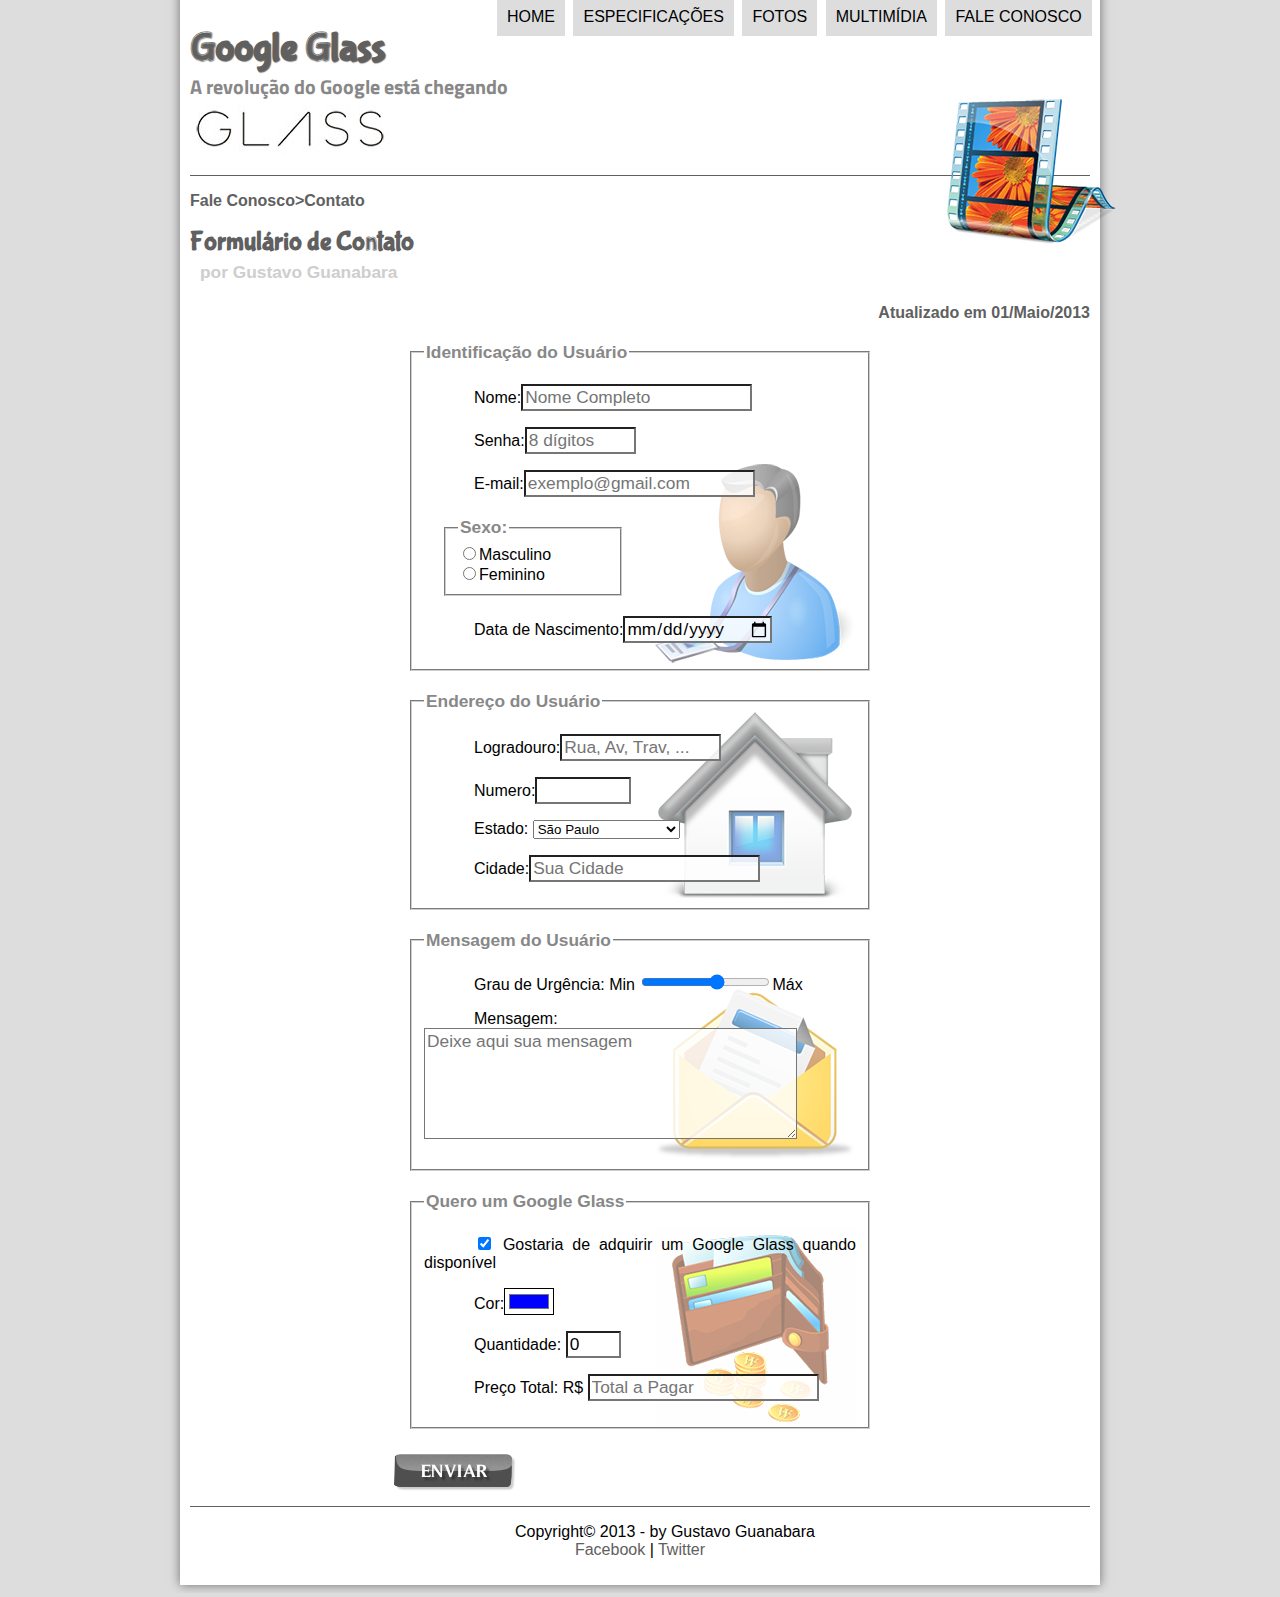
<file: fale-conosco.html>
<!DOCTYPE html>
<html lang="pt-br">

<head>
    <meta charset="UTF-8">
    <title>Tudo sobre Google Glass</title>
    <link rel="stylesheet" href="./_css/estilo.css">
    <link rel="stylesheet" href="_css/form.css">
</head>
<script language="javascript" src="_javascript/funcoes.js"></script>
<script>
    function calc_total() {
        var qtd = parseInt(document.getElementById('cQtd').value);
        tot = qtd * 1500;
        document.getElementById('cTot').value = tot;
    }
</script>

<body>

    <div id="interface">

        <header id="cabecalho">
            <hgroup>
                <h1>Google Glass</h1>
                <h2>A revolução do Google está chegando</h2>
            </hgroup>
            <img id="icone" src="_imagens/multimidia.png" />

            <nav id="menu">
                <h1>Menu Principal</h1>
                <ul type="disc">
                    <li onmouseover="mudaFoto( '_imagens/home.png') " onmouseout="mudaFoto( '_imagens/contato.png') "><a href="index.html ">Home</a></li>
                    <li onmouseover="mudaFoto( '_imagens/especificacoes.png') " onmouseout="mudaFoto( '_imagens/contato.png') "><a href="specs.html ">Especificações</a></li>
                    <li onmouseover="mudaFoto( '_imagens/fotos.png') " onmouseout="mudaFoto( '_imagens/contato.png') "><a href="fotos.html ">Fotos</a></li>
                    <li onmouseover="mudaFoto( '_imagens/multimidia.png') " onmouseout="mudaFoto( '_imagens/contato.png') "><a href="multimidia.html ">Multimídia</a></li>
                    <li onmouseover="mudaFoto( '_imagens/contato.png') " onmouseout="mudaFoto( '_imagens/contato.png') "><a href="fale-conosco.html ">Fale conosco</a></li>
                </ul>
            </nav>
        </header>

        <section id="corpo-full">
            <article id="noticia-principal">
                <header id="cabecalho-artigo">
                    <hgroup>
                        <h3>Fale Conosco>Contato</h3>
                        <h1>Formulário de Contato</h1>
                        <h2>por Gustavo Guanabara</h2>
                        <h3 class="direita">Atualizado em 01/Maio/2013</h3>
                    </hgroup>
                </header>

                <form method="POST" id="fContato" action="mailto:contato@cursoemvideo.com" oninput="calc_total();">
                    <fieldset id="usuario">
                        <legend>Identificação do Usuário</legend>
                        <p><label for="cNome">Nome</label>:<input type="text" name="tNome" id="cNome" size="20" maxlength="30" placeholder="Nome Completo" /></p>
                        <p><label for="cSenha">Senha:</label><input type="password" name="tSenha" id="cSenha" size="8" maxlength="8" placeholder="8 dígitos" /></p>
                        <p><label for="cMail">E-mail</label>:<input type="email" name="tMail" id="cMail" size="20" maxlength="40" placeholder="exemplo@gmail.com" /></p>
                        <fieldset id="sexo">
                            <legend>Sexo:</legend>
                            <input type="radio" name="tSexo" id="cMasc" /><label for="cMasc">Masculino</label><br/>
                            <input type="radio" name="tSexo" id="cFem" /><label for="cFem">Feminino</label>
                        </fieldset>
                        <p>Data de Nascimento:<input type="date" name="tNasc" id="cNasc" /></p>
                    </fieldset>

                    <fieldset id="endereco">
                        <legend>Endereço do Usuário</legend>
                        <p><label for="cRua">Logradouro:</label><input type="text" name="tRua" id="cRua" size="13" maxlength="80" placeholder="Rua, Av, Trav, ..." /></p>
                        <p><label for="cNum">Numero:</label><input type="number" name="tNum" id="cNum" min="0" max="99999" /></p>
                        <p><label for="cEst">Estado:</label>
                            <select name="tEst" id="cEst">
                            <optgroup label="Região Sudeste">
                                <option value="RJ">Rio de Janeiro</option>
                                <option value="SP" selected>São Paulo</option>
                                <option value="MG">Minas Gerais</option>
                        </optgroup>
                        <optgroup label="Região Sul">
                            <option value="PR">Paraná</option>
                            <option value="SC">Santa Catarina</option>
                            <option value="RS">Rio Grande do Sul</option>
                        </select></p>

                        <p><label for="cCid">Cidade:</label><input type="text" name="tCid" id="cCid" maxlength="40" size="20" placeholder="Sua Cidade" list="cidades" /></p>
                        <datalist id="cidades">
                            <option value="Rio de Janeiro"></option>
                            <option value="Nova Iguaçu"></option>
                            <option value="Niterói"></option>
                            <option value="Belford Roxo"></option>
                        </datalist>
                        </optgroup>
                    </fieldset>

                    <fieldset id="mensagem">
                        <legend>Mensagem do Usuário</legend>
                        <p><label for="cUrg">Grau de Urgência:</label> Min
                            <input type="range" name="tUrg" id="cUrg" min="0" max="10" step="2" />Máx</p>
                        <p><label for="cMsg">Mensagem:</label>
                            <textarea name="tMsg" id="cMsg" cols="35" rows="5" placeholder="Deixe aqui sua mensagem"></textarea></p>
                    </fieldset>

                    <fieldset id="pedido">
                        <legend>Quero um Google Glass</legend>
                        <p><input type="checkbox" name="tPed" id="cPed" checked/>
                            <label for="cPed">Gostaria de adquirir um Google Glass quando disponível</label></p>
                        <p><label for="cCor">Cor:</label><input type="color" name="tCor" id="cCor" value="#0000FF" /></p>
                        <p><label for="cQtd">Quantidade:</label>
                            <input type="number" name="tQtd" id="cQtd" min="0" max="5" value="0" /></p>
                        <p><label for="cTot">Preço Total: R$</label>
                            <input type="text" name="tTot" id="cTot" placeholder="Total a Pagar" readonly/></p>
                    </fieldset>

                    <input type="image" name="tEviar" src="_imagens/botao-enviar.png" />
                </form>

            </article>

        </section>

        <footer id="rodape">
            <p>Copyright&copy; 2013 - by Gustavo Guanabara<br/>
                <a href="http://facebook.com/cursoemvideo" target="_blank">Facebook</a> | <a href="http://twitter.com/cursoemvideo" target="_blank">Twitter</a> </p>
        </footer>
    </div>
</body>

</html>
</file>
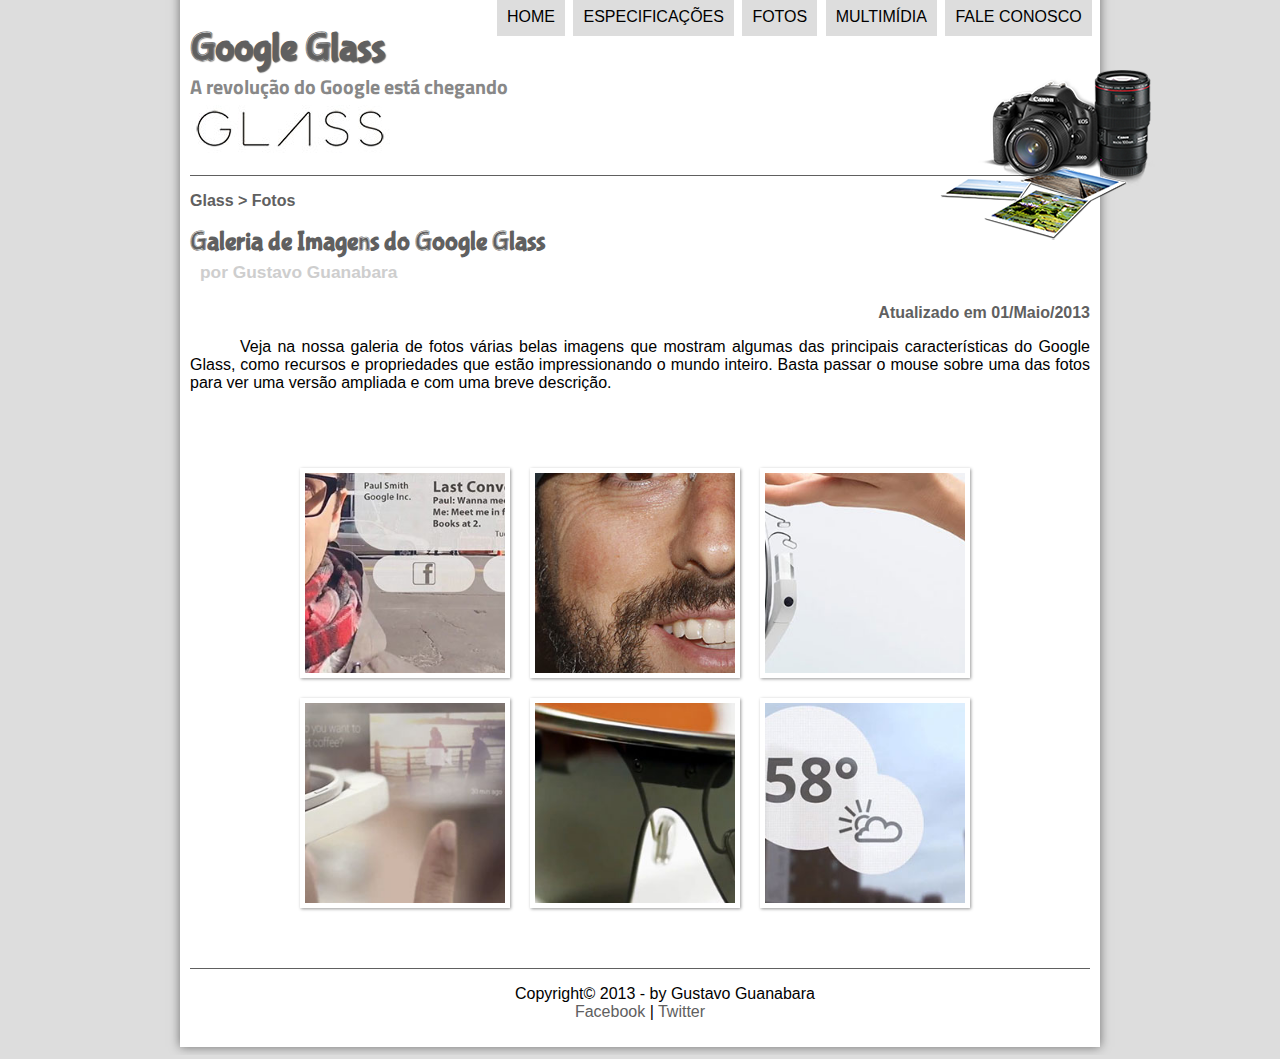
<file: fotos.html>
<!DOCTYPE html>
<html lang="pt-br">

<head>
    <meta charset="UTF-8">
    <title>Tudo sobre Google Glass</title>
    <link rel="stylesheet" href="./_css/estilo.css">
    <link rel="stylesheet" href="_css/fotos.css">
</head>
<script language="javascript" src="_javascript/funcoes.js"></script>

<body>

    <div id="interface">

        <header id="cabecalho">
            <hgroup>
                <h1>Google Glass</h1>
                <h2>A revolução do Google está chegando</h2>
            </hgroup>
            <img id="icone" src="_imagens/fotos.png" />

            <nav id="menu">
                <h1>Menu Principal</h1>
                <ul type="disc">
                    <li onmouseover="mudaFoto( '_imagens/home.png') " onmouseout="mudaFoto( '_imagens/fotos.png') "><a href="index.html ">Home</a></li>
                    <li onmouseover="mudaFoto( '_imagens/especificacoes.png') " onmouseout="mudaFoto( '_imagens/fotos.png') "><a href="specs.html ">Especificações</a></li>
                    <li onmouseover="mudaFoto( '_imagens/fotos.png') " onmouseout="mudaFoto( '_imagens/fotos.png') "><a href="fotos.html ">Fotos</a></li>
                    <li onmouseover="mudaFoto( '_imagens/multimidia.png') " onmouseout="mudaFoto( '_imagens/fotos.png') "><a href="multimidia.html ">Multimídia</a></li>
                    <li onmouseover="mudaFoto( '_imagens/contato.png') " onmouseout="mudaFoto( '_imagens/fotos.png') "><a href="fale-conosco.html ">Fale conosco</a></li>
                </ul>
            </nav>
        </header>

        <section id="corpo-full">
            <article id="noticia-principal">
                <header id="cabecalho-artigo">
                    <hgroup>
                        <h3>Glass > Fotos</h3>
                        <h1>Galeria de Imagens do Google Glass</h1>
                        <h2>por Gustavo Guanabara</h2>
                        <h3 class="direita">Atualizado em 01/Maio/2013</h3>
                    </hgroup>
                </header>

                <p>Veja na nossa galeria de fotos várias belas imagens que mostram algumas das principais características do Google Glass, como recursos e propriedades que estão impressionando o mundo inteiro. Basta passar o mouse sobre uma das fotos para
                    ver uma versão ampliada e com uma breve descrição.</p>
                <ul id="album-fotos">
                    <li id="foto01"><span>Agenda e lembretes</span></li>
                    <li id="foto02"><span>Sergey Brin usando o Glass</span></li>
                    <li id="foto03"><span>Leve e compacto</span></li>
                    <li id="foto04"><span>Sensação de uma tela de 50"</span></li>
                    <li id="foto05"><span>Vários tipos de lente</span></li>
                    <li id="foto06"><span>Informações importantes</span></li>
                </ul>

            </article>
        </section>

        <footer id="rodape">
            <p>Copyright&copy; 2013 - by Gustavo Guanabara<br/>
                <a href="http://facebook.com/cursoemvideo" target="_blank">Facebook</a> | <a href="http://twitter.com/cursoemvideo" target="_blank">Twitter</a> </p>
        </footer>
    </div>
</body>

</html>
</file>
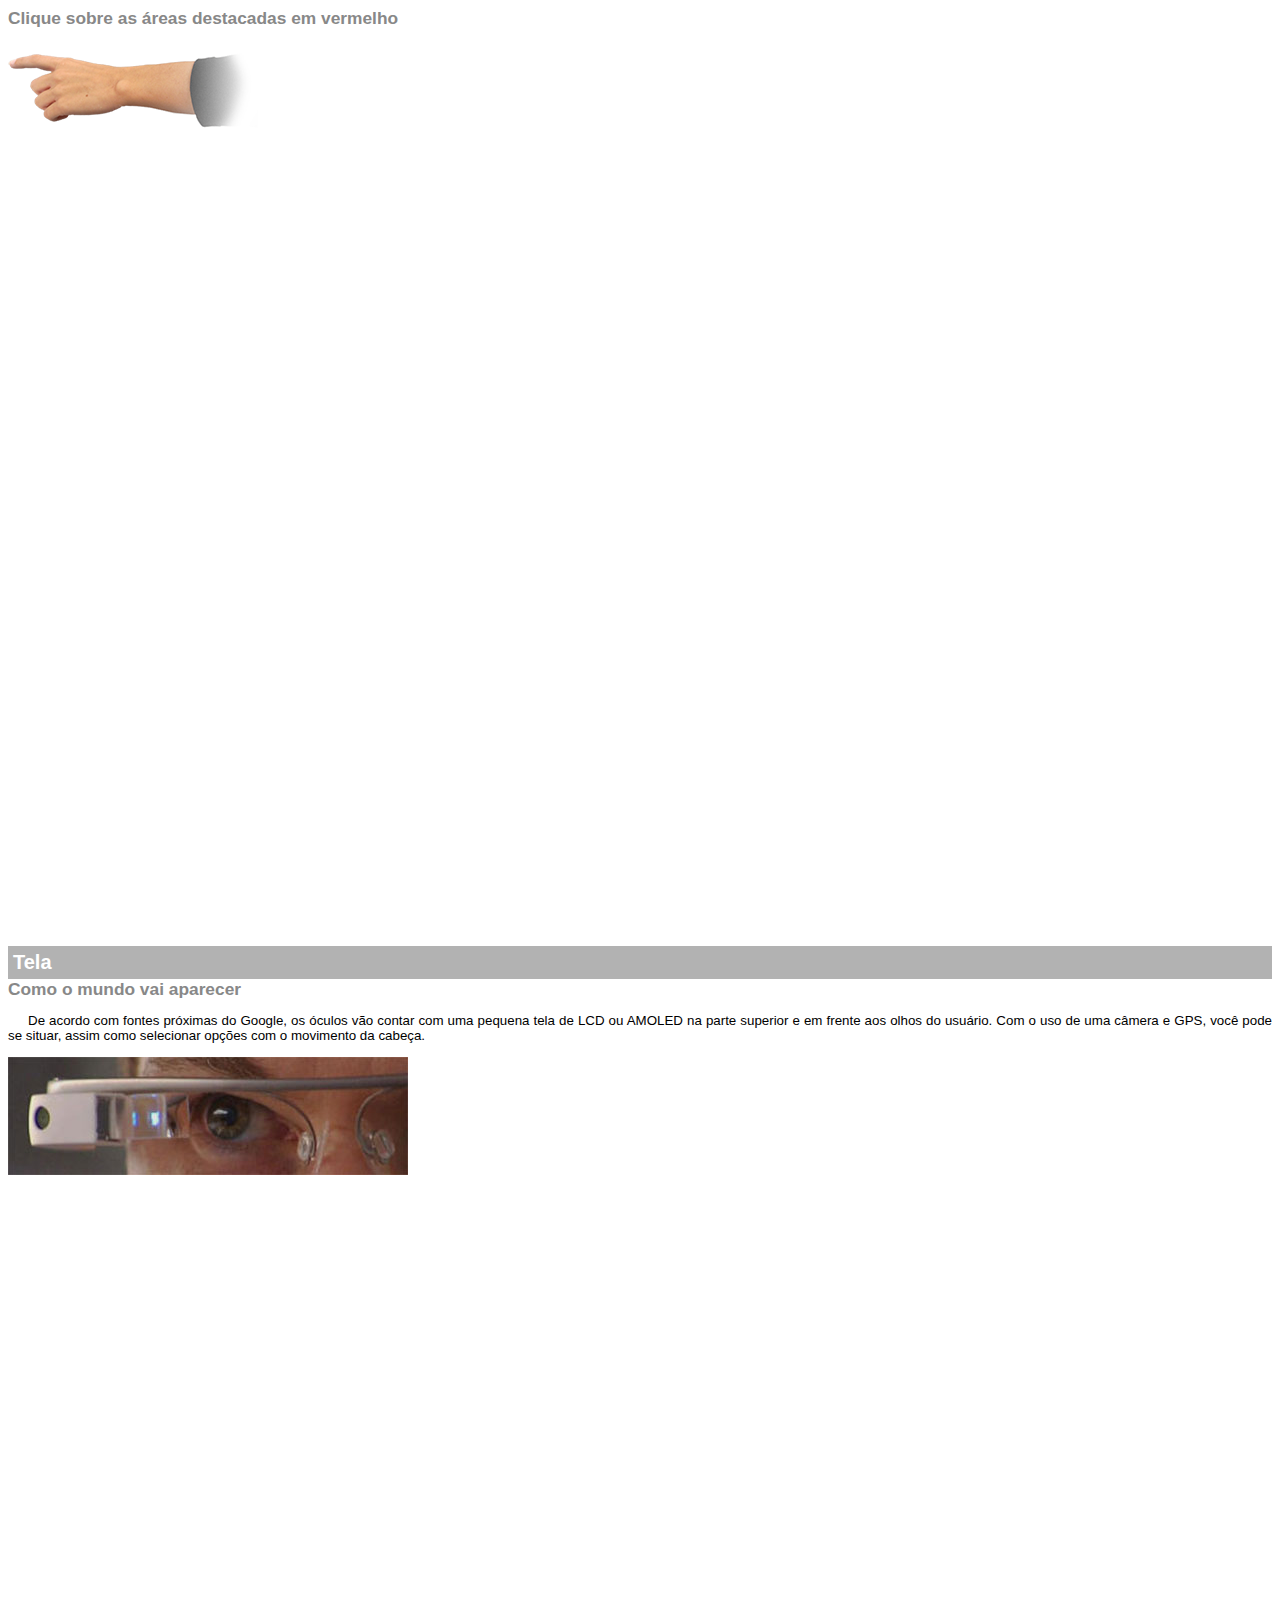
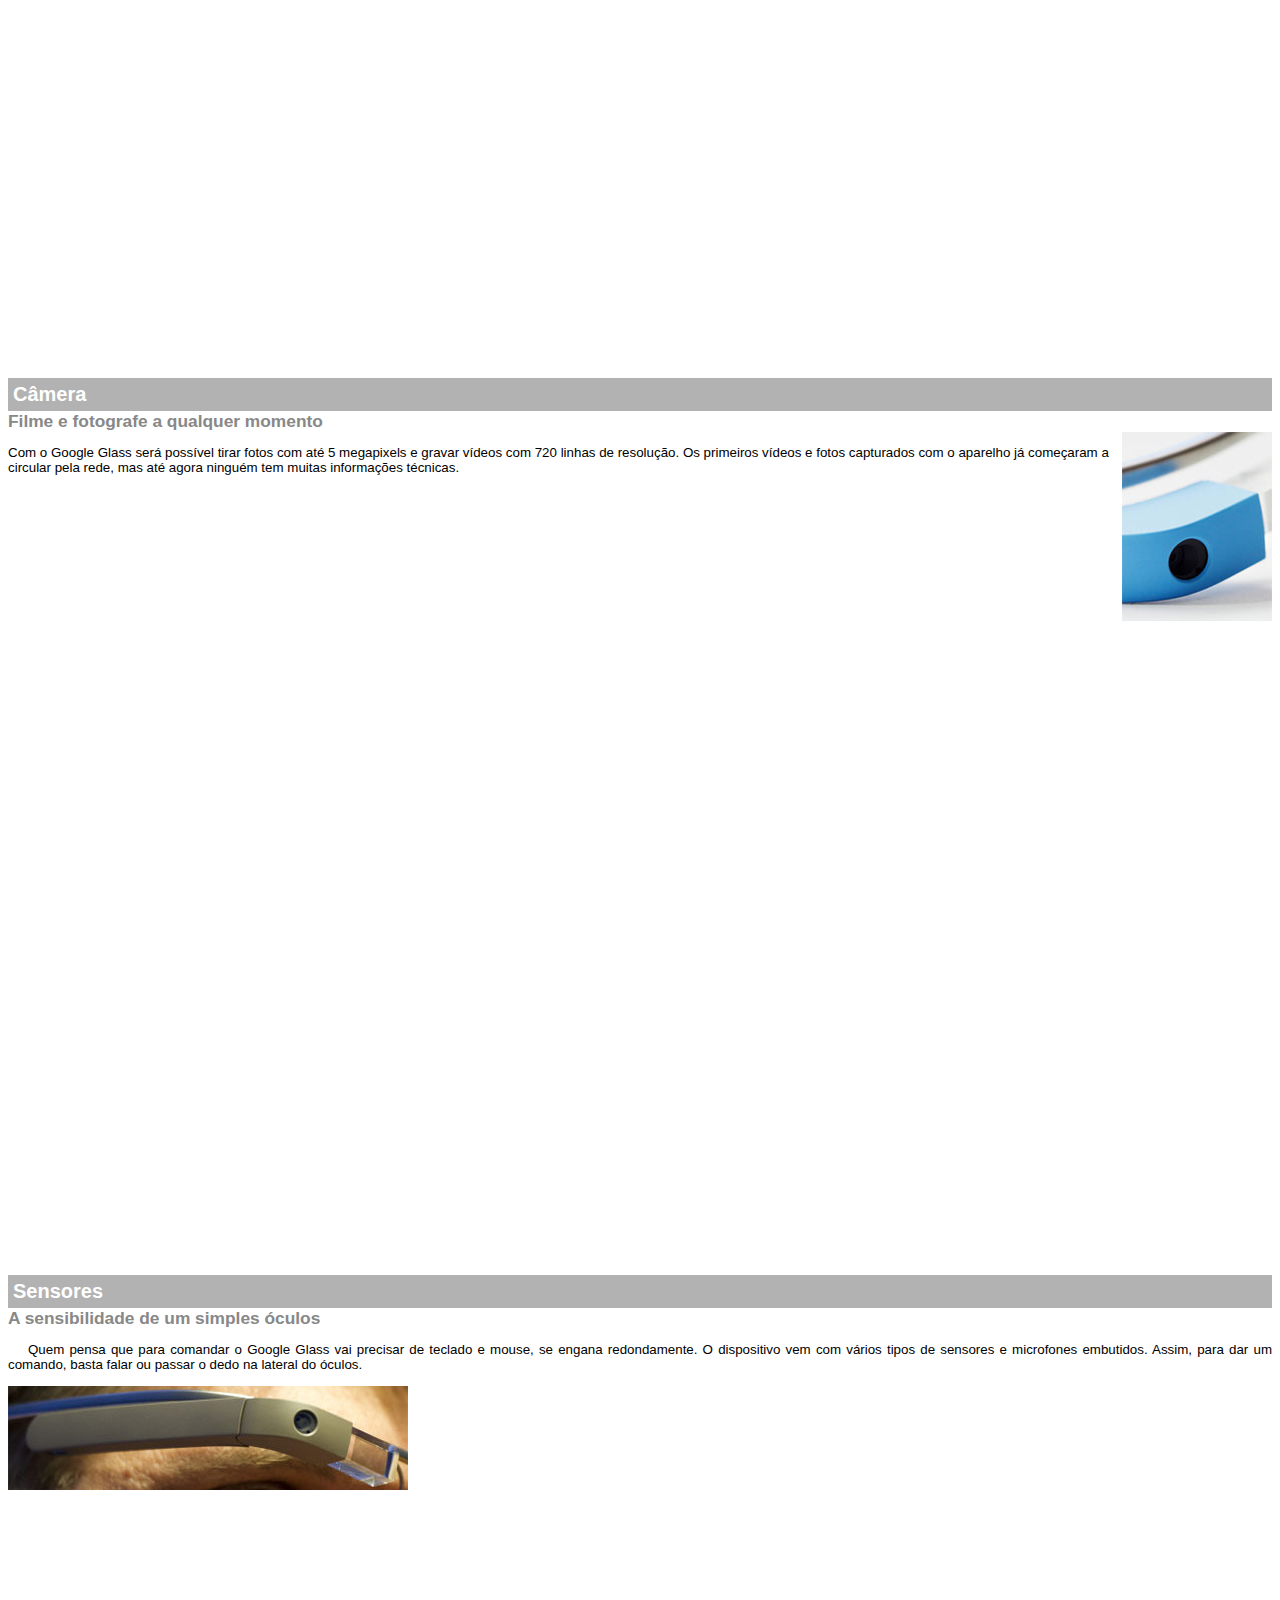
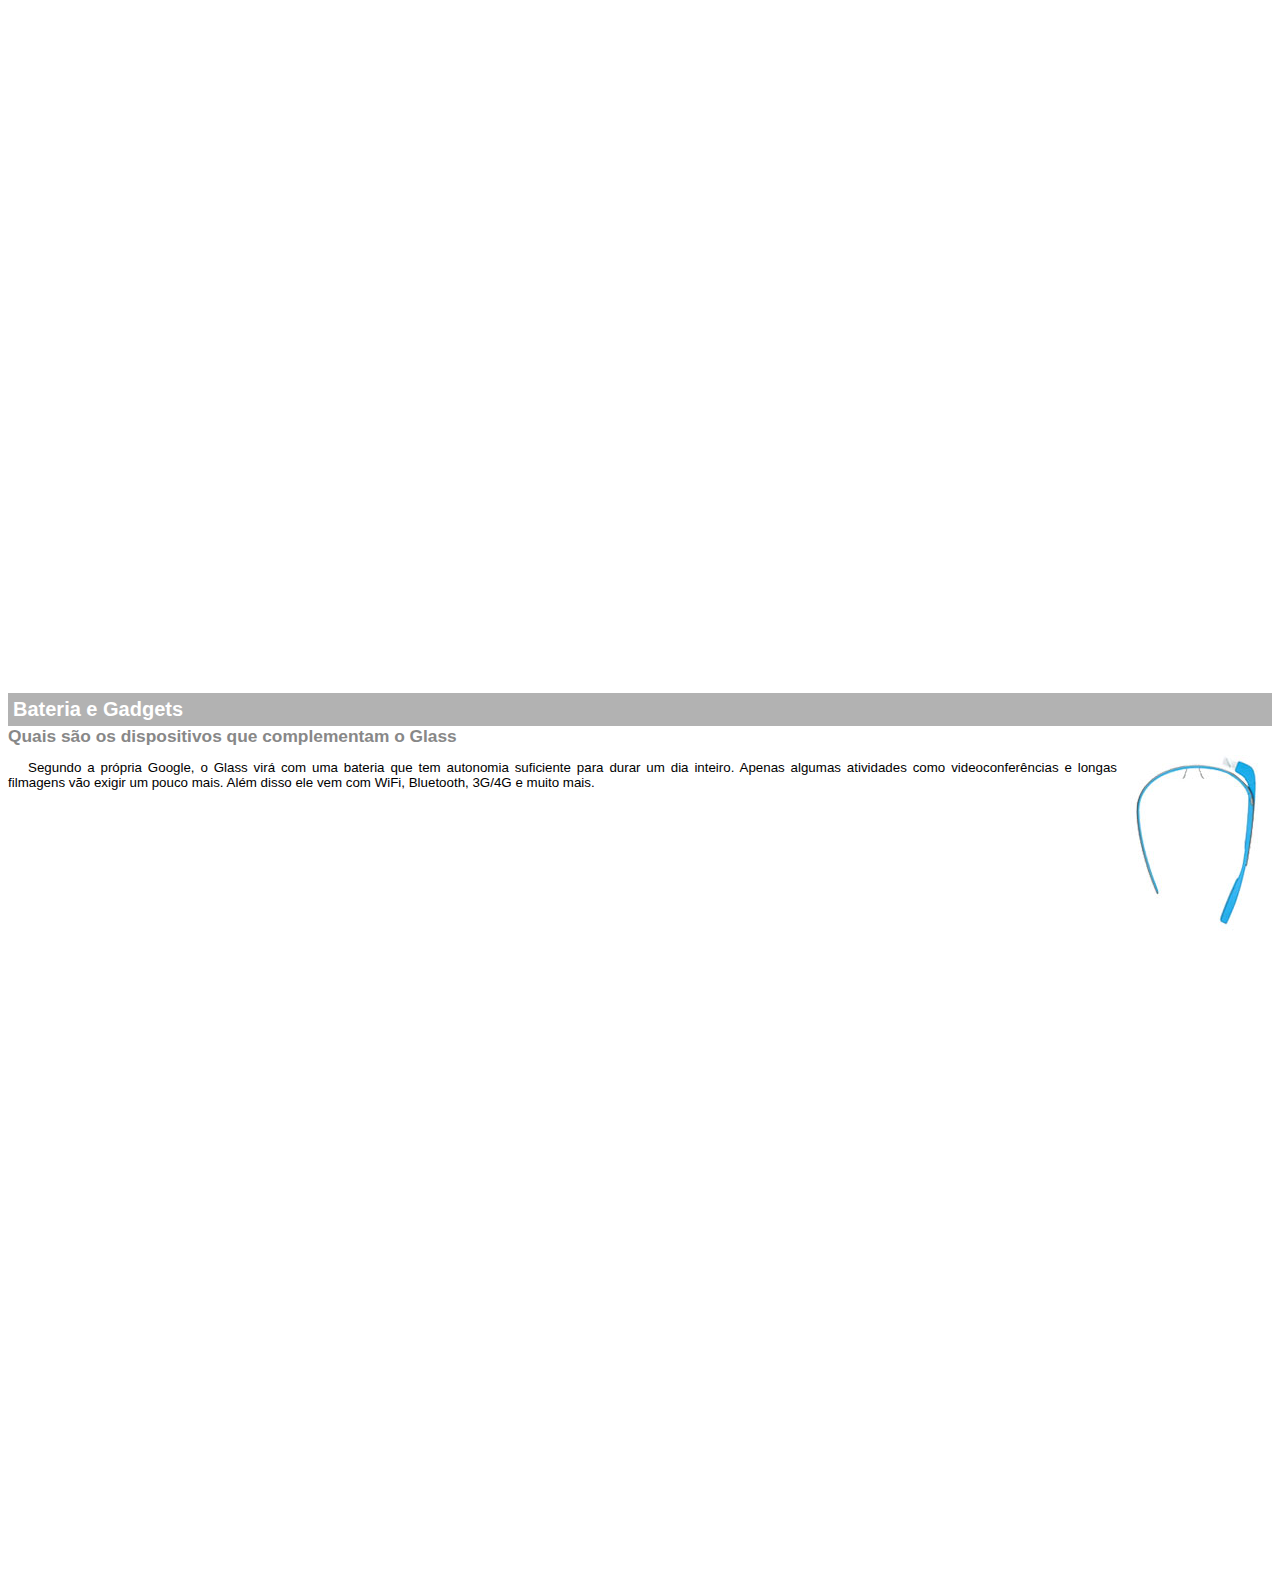
<file: google-glass.html>
<!DOCTYPE html>

<html>

<head>
    <meta charset="UTF-8" />
    <title>informações sobre Google Glass</title>
    <style>
        body {
            font-family: Arial;
            font-size: 10pt;
            overflow-x: hidden;
        }
        
         ::-webkit-scrollbar {
            display: none;
        }
        
        p {
            text-align: justify;
            text-indent: 20px;
        }
        
        article h1 {
            font-size: 15pt;
            color: #ffffff;
            background-color: rgba(0, 0, 0, 0.3);
            padding: 5px;
            margin: 0px;
        }
        
        article h2 {
            font-size: 13pt;
            color: #888888;
            margin: 0px;
        }
        
        article {
            margin-bottom: 800px;
        }
        
        img.img-dir {
            display: block;
            float: right;
            margin-left: 5px;
        }
    </style>
</head>

<body>

    <article id="topo">
        <header></header>
        <h2>Clique sobre as áreas destacadas em vermelho</h2>
        </header>
        <img src="_imagens/mao.png" alt="Mão apontando para a esquerda" />
    </article>

    <article id="tela">
        <header>
            <h1>Tela</h1>
            <h2>Como o mundo vai aparecer</h2>
        </header>
        <p>De acordo com fontes próximas do Google, os óculos vão contar com uma pequena tela de LCD ou AMOLED na parte superior e em frente aos olhos do usuário. Com o uso de uma câmera e GPS, você pode se situar, assim como selecionar opções com o movimento
            da cabeça.</p>
        <img src="_imagens/det-tela.jpg" alt="Tela do Google Glass" />
    </article>

    <article id="camera">
        <header>
            <h1>Câmera</h1>
            <h2>Filme e fotografe a qualquer momento</h2>
        </header>
        <img src="_imagens/det-camera.jpg" class="img-dir" alt="Câmera do Google Glass" />
        <p></p>Com o Google Glass será possível tirar fotos com até 5 megapixels e gravar vídeos com 720 linhas de resolução. Os primeiros vídeos e fotos capturados com o aparelho já começaram a circular pela rede, mas até agora ninguém tem muitas informações
        técnicas.
        </p>
    </article>

    <article id="sensores">
        <header>
            <h1>Sensores</h1>
            <h2>A sensibilidade de um simples óculos</h2>
        </header>
        <p>Quem pensa que para comandar o Google Glass vai precisar de teclado e mouse, se engana redondamente. O dispositivo vem com vários tipos de sensores e microfones embutidos. Assim, para dar um comando, basta falar ou passar o dedo na lateral do
            óculos.
        </p>
        <img src="_imagens/det-touch.jpg" alt="Sensores do Google Glass" />
    </article>

    <article id="gadgets">
        <header>
            <h1>Bateria e Gadgets</h1>
            <h2>Quais são os dispositivos que complementam o Glass</h2>
        </header>
        <img src="_imagens/det-bateria.jpg" class="img-dir" alt="Bateria e Gadgets do Google Glass" />
        <p>Segundo a própria Google, o Glass virá com uma bateria que tem autonomia suficiente para durar um dia inteiro. Apenas algumas atividades como videoconferências e longas filmagens vão exigir um pouco mais. Além disso ele vem com WiFi, Bluetooth,
            3G/4G e muito mais.</p>
    </article>
</body>

</html>
</file>
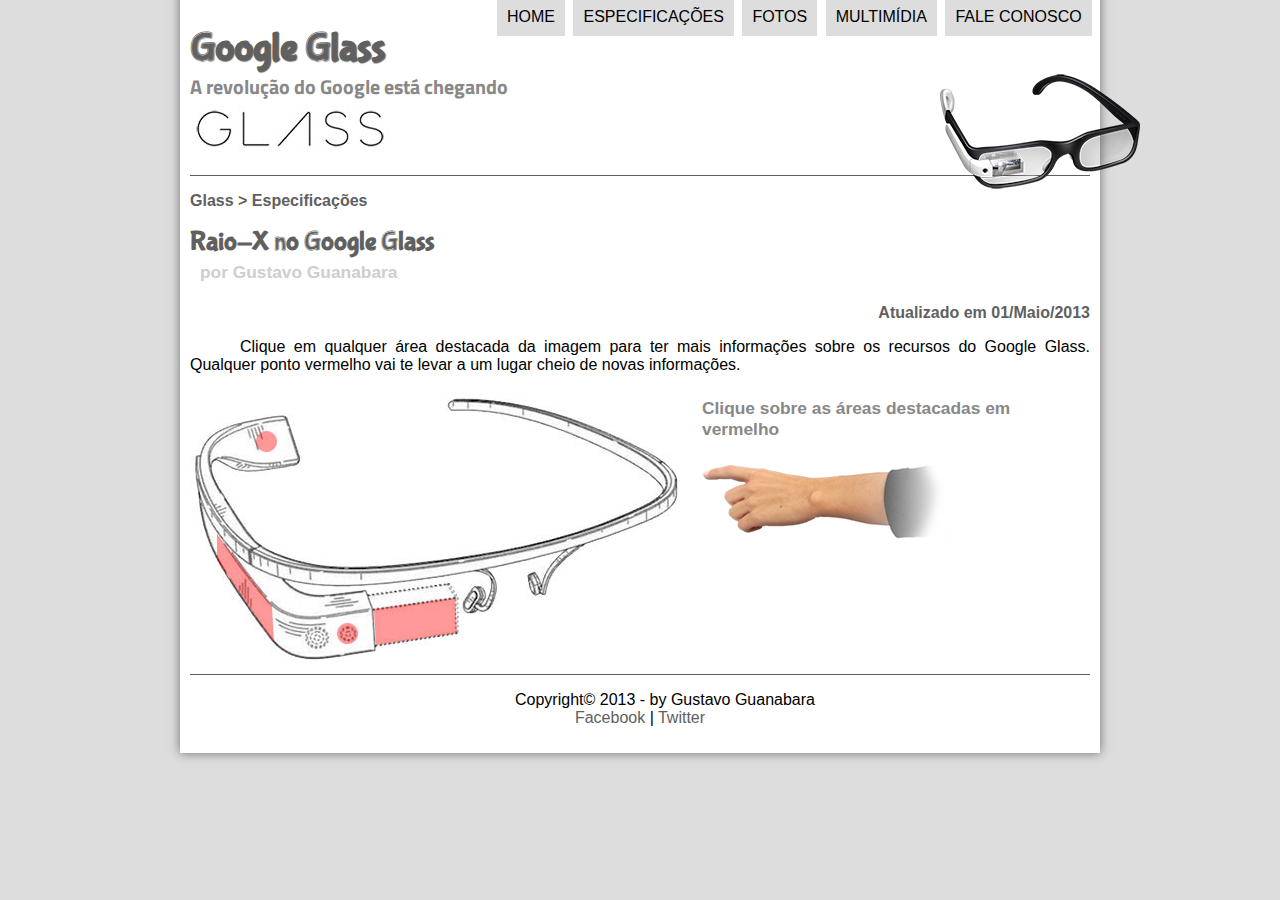
<file: specs.html>
<!DOCTYPE html>
<html lang="pt-br">

<head>
    <meta charset="UTF-8">
    <title>Tudo sobre Google Glass</title>
    <link rel="stylesheet" href="./_css/estilo.css">
    <link rel="stylesheet" href="_css/specs.css">
</head>
<script language="javascript" src="_javascript/funcoes.js"></script>

<body>

    <div id="interface">

        <header id="cabecalho">
            <hgroup>
                <h1>Google Glass</h1>
                <h2>A revolução do Google está chegando</h2>
            </hgroup>
            <img id="icone" src="_imagens/glass-oculos-preto-peq.png.png" />

            <nav id="menu">
                <h1>Menu Principal</h1>
                <ul type="disc">
                    <li onmouseover="mudaFoto( '_imagens/home.png') " onmouseout="mudaFoto( '_imagens/especificacoes.png') "><a href="index.html ">Home</a></li>
                    <li onmouseover="mudaFoto( '_imagens/especificacoes.png') " onmouseout="mudaFoto( '_imagens/especificacoes.png') "><a href="specs.html ">Especificações</a></li>
                    <li onmouseover="mudaFoto( '_imagens/fotos.png') " onmouseout="mudaFoto( '_imagens/especificacoes.png') "><a href="fotos.html ">Fotos</a></li>
                    <li onmouseover="mudaFoto( '_imagens/multimidia.png') " onmouseout="mudaFoto( '_imagens/especificacoes.png') "><a href="multimidia.html ">Multimídia</a></li>
                    <li onmouseover="mudaFoto( '_imagens/contato.png') " onmouseout="mudaFoto( '_imagens/especificacoes.png') "><a href="fale-conosco.html ">Fale conosco</a></li>
                </ul>
            </nav>
        </header>

        <section id="corpo-full">
            <article id="noticia-principal">
                <header id="cabecalho-artigo">
                    <hgroup>
                        <h3>Glass > Especificações</h3>
                        <h1>Raio-X no Google Glass</h1>
                        <h2>por Gustavo Guanabara</h2>
                        <h3 class="direita">Atualizado em 01/Maio/2013</h3>
                    </hgroup>
                </header>
                <p>Clique em qualquer área destacada da imagem para ter mais informações sobre os recursos do Google Glass. Qualquer ponto vermelho vai te levar a um lugar cheio de novas informações.</p>
                <section id="conteudo">
                    <img src="_imagens/glass-esquema-marcado.jpg" usemap="#meumapa" />
                    <map name="meumapa">
                        <area shape="rect" coords="179,202,270,260" href="google-glass.html#tela" target="janela"/>
                        <area shape="circle" coords="158,243,12" href="google-glass.html#camera" target="janela"/>
                        <area shape="circle" coords="73,52,12" href="google-glass.html#gadgets" target="janela"/>
                        <area shape="poly" coords="28,143,83,216,84,249,27,169" href="google-glass.html#sensores" target="janela"/>
                    </map>
                    <iframe src="google-glass.html" name="janela" id="frame-spec" scrolling="no"></iframe>
                </section>
            </article>
        </section>

        <footer id="rodape">
            <p>Copyright&copy; 2013 - by Gustavo Guanabara<br/>
                <a href="http://facebook.com/cursoemvideo" target="_blank">Facebook</a> | <a href="http://twitter.com/cursoemvideo" target="_blank">Twitter</a> </p>
        </footer>
    </div>
</body>

</html>
</file>
<file: _css/estilo.css>
@charset "UTF-8";
@import url('https://fonts.googleapis.com/css2?family=Titillium+Web&display=swap');
@font-face {
    font-family: 'FonteLogo';
    src: url("../_fonts/bubblegum-sans-regular.otf");
}

body {
    font-family: Arial, sans-serif;
    background-color: #dddddd;
    color: rgba(0, 0, 0, 1);
}

div#interface {
    width: 900px;
    background-color: white;
    margin: -20px auto 0px auto;
    box-shadow: 0px 0px 10px rgba(0, 0, 0, 0.5);
    padding: 10px 10px 10px 10px;
}

p {
    text-align: justify;
    text-indent: 50px;
}

a {
    color: #606060;
    text-decoration: none;
}

a:hover {
    text-decoration: underline;
}


/*------------------------------------------------------------------------------------*/


/* Formatacao de Cabecalho */

header#cabecalho img#icone {
    position: absolute;
    left: 940px;
    top: 70px;
}

header#cabecalho {
    border-bottom: 1px #606060 solid;
    height: 150px;
    background: url("../_imagens/glass-logo-peq.jpg") no-repeat 0px 80px;
}

header#cabecalho h1 {
    font-family: 'FonteLogo', sans-serif;
    font-size: 30pt;
    color: #606060;
    text-shadow: 1px 1px 1px rgba(0, 0, 0, 0.6);
    padding: 0px;
    margin-bottom: 0px;
}

header#cabecalho h2 {
    font-family: 'Titillium Web', sans-serif;
    font-size: 15pt;
    color: #888888;
    padding: 0px;
    margin-top: 0px;
}


/*------------------------------------------------------------------------------------*/


/* Formatacao de imagens com legendas */

figure.foto-legenda {
    position: relative;
    border: 8px solid white;
    box-shadow: 1px 1px 4px black;
}

figure.foto-legenda img {
    width: 100%;
    height: 100%;
}

figure.foto-legenda figcaption {
    opacity: 0;
    position: absolute;
    top: 0px;
    background-color: rgba(0, 0, 0, 0.4);
    color: white;
    width: 100%;
    height: 100%;
    padding: 10px;
    box-sizing: border-box;
    transition: opacity 1s;
}

figure.foto-legenda:hover figcaption {
    opacity: 1;
}


/*-------------------------------------------------------------------------------------------*/


/* Formatacao do Menu */

nav#menu {
    display: block;
}

nav#menu ul {
    list-style: none;
    text-transform: uppercase;
    position: absolute;
    top: -20px;
    left: 455px;
}

nav#menu li {
    display: inline-block;
    background-color: #dddddd;
    padding: 10px;
    margin: 2px;
    transition: background-color 1s;
}

nav#menu li:hover {
    background-color: #606060;
}

nav#menu h1 {
    display: none;
}

nav#menu a {
    color: #000000;
    text-decoration: none;
}

nav#menu a:hover {
    color: #ffffff;
    text-decoration: underline;
}


/*----------------------------------------------------------------------------------------------*/

section#corpo {
    display: block;
    width: 500px;
    float: left;
    border-right: 1px solid #606060;
    padding-right: 15px;
}

article#noticia-principal h2 {
    font-size: 13pt;
    color: #606060;
    background-color: #dddddd;
    padding: 5px 0px 5px 10px;
    margin: 10px 0px 10px 0px;
}

header#cabecalho-artigo h1 {
    font-family: 'FonteLogo', sans-serif;
    font-size: 20pt;
    color: #606060;
    margin-bottom: 0px;
    margin-top: 0px;
}

.direita {
    text-align: right;
}

header#cabecalho-artigo h2 {
    font-size: 13pt;
    color: #cecece;
    background-color: #ffffff;
    margin: 0px;
}

header#cabecalho-artigo h3 {
    font-size: 12pt;
    color: #606060;
}

table#tabelaspec {
    border: 1px solid #606060;
    border-spacing: 0px;
    margin-left: auto;
    margin-right: auto;
}

table#tabelaspec td {
    border: 1px solid #606060;
    padding: 10px;
    text-align: center;
    vertical-align: middle;
}

table#tabelaspec td.ce {
    color: #ffffff;
    background-color: #606060;
    vertical-align: top;
    font-weight: bold;
}

table#tabelaspec td.cd {
    background-color: #cecece;
}

table#tabelaspec caption {
    color: #888888;
    font-size: 13pt;
    font-weight: bolder;
}

table#tabelaspec caption span {
    display: block;
    float: right;
    color: #000000;
    font-size: 8pt;
    margin-top: 10px;
}

aside#lateral {
    display: block;
    width: 350px;
    float: right;
    background-color: #dddddd;
    padding: 10px;
    margin-top: 10px;
    box-shadow: 2px 2px 2px rgba(0, 0, 0, .5);
}

aside#lateral h1 {
    font-family: 'FonteLogo', sans-serif;
    font-size: 20pt;
    color: #606060;
    margin-top: 0px;
}

aside#lateral h2 {
    background-color: #606060;
    font-size: 13pt;
    color: #ffffff;
    padding: 10px;
}

aside#lateral video#filme02 {
    display: block;
    position: relative;
    width: 350px;
}

footer#rodape {
    clear: both;
    border-top: 1px solid #606060;
}

footer#rodape p {
    text-align: center;
}
</file>
<file: _css/form.css>
@charset "UTF-8";
form {
    width: 500px;
    margin: auto;
}

input,
textarea {
    font-family: sans-serif;
    font-weight: normal;
    font-size: 13pt;
    background-color: rgba(255, 255, 255, .8);
}

input:hover,
textarea:hover {
    background-color: #dddddd;
}

legend {
    color: #888888;
    font-weight: bold;
    font-size: 13pt;
    font-family: sans-serif;
}

fieldset {
    border-color: #cecece;
    margin: 20px;
}

fieldset#sexo {
    width: 150px;
}

fieldset#usuario {
    background: url("../_imagens/icone-contato.png") no-repeat 95% 95%;
}

fieldset#endereco {
    background: url("../_imagens/icone-endereco.png") no-repeat 95% 95%;
}

fieldset#mensagem {
    background: url("../_imagens/icone-mensagem.png") no-repeat 95% 95%;
}

fieldset#pedido {
    background: url("../_imagens/icone-pagamento.png") no-repeat 95% 95%;
}
</file>
<file: _css/fotos.css>
@charset "UTF-8";
ul#album-fotos {
    width: 700px;
    margin: 0 auto;
    padding: 50px;
    overflow: hidden;
    list-style: none;
}

ul#album-fotos li {
    float: left;
    width: 200px;
    height: 200px;
    margin: 10px;
    border: 5px solid #ffffff;
    background-color: #ffffff;
    box-shadow: 1px 1px 3px rgba(0, 0, 0, .4);
    -webkit-transition: all 0.4s ease-in;
}

ul#album-fotos li span {
    opacity: 0;
    color: #ffffff;
    text-shadow: 1px 1px 1px #000000;
    background-color: rgba(0, 0, 0, .3);
    font-size: 9pt;
    line-height: 370px;
    padding: 5px;
}

ul#album-fotos li:hover {
    -webkit-transform: scale(1.5);
}

ul#album-fotos li:hover span {
    opacity: 1;
}

ul#album-fotos li#foto01 {
    background: url('../_imagens/galeria-01.jpg') no-repeat;
    background-position: 50% 50%;
    background-size: 400px 400px;
    background-color: #ffffff;
}

ul#album-fotos li#foto01:hover {
    background-position: 0px 0px;
    background-size: 200px 200px;
}

ul#album-fotos li#foto02 {
    background: url('../_imagens/galeria-02.jpg') no-repeat;
    background-position: 50% 50%;
    background-size: 400px 400px;
    background-color: #ffffff;
}

ul#album-fotos li#foto02:hover {
    background-position: 0px 0px;
    background-size: 200px 200px;
}

ul#album-fotos li#foto03 {
    background: url('../_imagens/galeria-03.jpg') no-repeat;
    background-position: 50% 50%;
    background-size: 400px 400px;
    background-color: #ffffff;
}

ul#album-fotos li#foto03:hover {
    background-position: 0px 0px;
    background-size: 200px 200px;
}

ul#album-fotos li#foto04 {
    background: url('../_imagens/galeria-04.jpg') no-repeat;
    background-position: 50% 50%;
    background-size: 400px 400px;
    background-color: #ffffff;
}

ul#album-fotos li#foto04:hover {
    background-position: 0px 0px;
    background-size: 200px 200px;
}

ul#album-fotos li#foto05 {
    background: url('../_imagens/galeria-05.jpg') no-repeat;
    background-position: 50% 50%;
    background-size: 400px 400px;
    background-color: #ffffff;
}

ul#album-fotos li#foto05:hover {
    background-position: 0px 0px;
    background-size: 200px 200px;
}

ul#album-fotos li#foto06 {
    background: url('../_imagens/galeria-06.jpg') no-repeat;
    background-position: 50% 50%;
    background-size: 400px 400px;
    background-color: #ffffff;
}

ul#album-fotos li#foto06:hover {
    background-position: 0px 0px;
    background-size: 200px 200px;
}
</file>
<file: _css/specs.css>
@charset "UTF-8";
section#conteudo {
    width: 1000px;
    margin: auto;
}

iframe#frame-spec {
    width: 400px;
    height: 280px;
    border: none;
    overflow: hidden;
}

iframe#frame-spec::-webkit-scrollbar {
    display: none;
}
</file>
